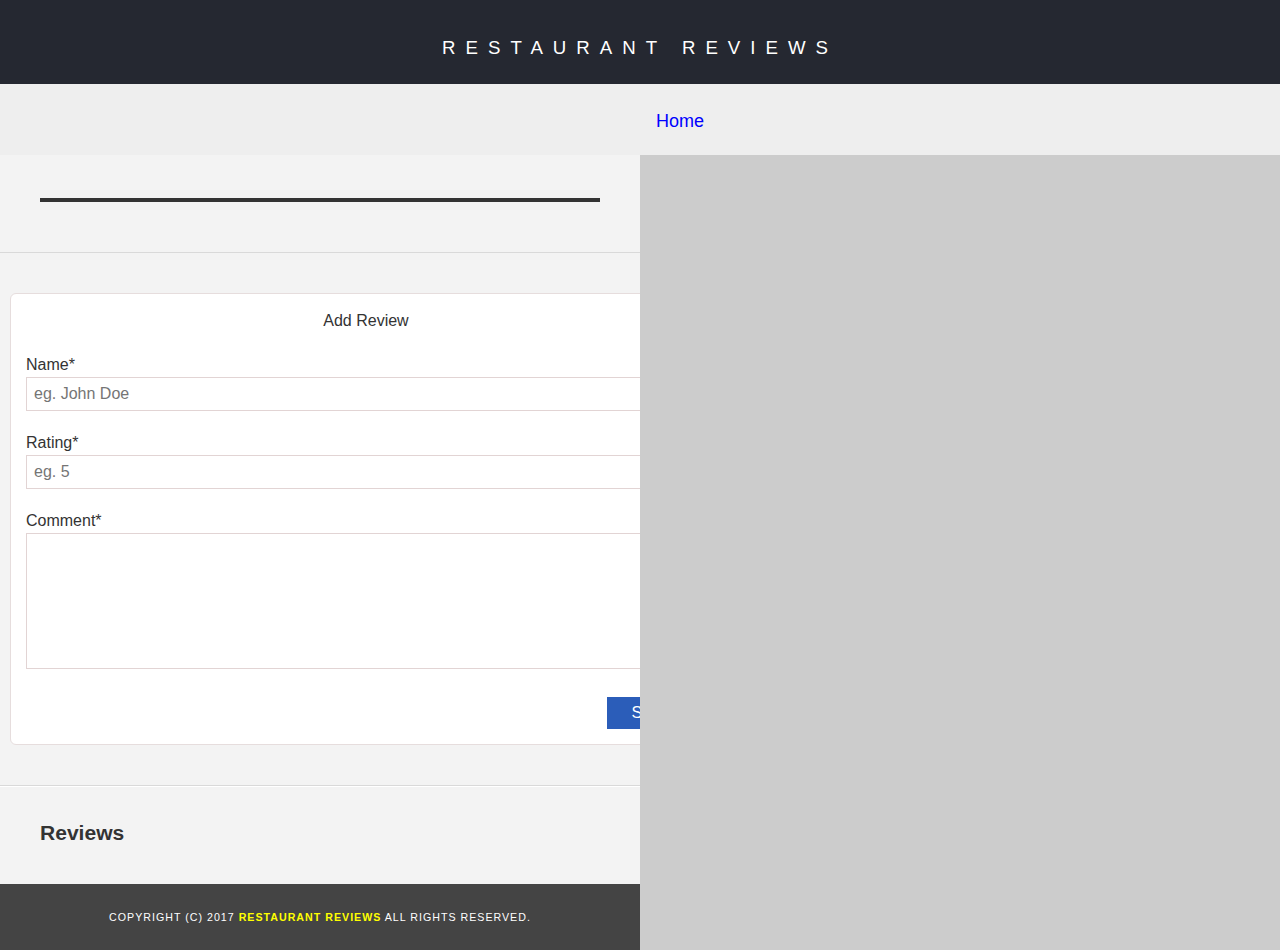
<file: restaurant.html>
<!DOCTYPE html>
<html lang="en">

<head>
  <meta charset="utf-8">
  <meta name="viewport" content="width=device-width, initial-scale=1.0" >
  <meta name="description" content="Get latest reviews from people around the world about Asian restaurants.">

  <!-- Normalize.css for better cross-browser consistency -->
  <link rel="stylesheet" src="//normalize-css.googlecode.com/svn/trunk/normalize.css" />
  <!-- Main CSS file -->
  <link rel="preload" href="https://unpkg.com/leaflet@1.3.1/dist/leaflet.css" 
        integrity="sha512-Rksm5RenBEKSKFjgI3a41vrjkw4EVPlJ3+OiI65vTjIdo9brlAacEuKOiQ5OFh7cOI1bkDwLqdLw3Zg0cRJAAQ==" 
        crossorigin="" as="style" onload="this.rel='stylesheet'"/>
  <link rel="stylesheet" href="css/styles.css" type="text/css">
  <title>Restaurant Info</title>

  <!-- Add to homescreen for Chrome on Android -->
  <meta name="mobile-web-app-capable" content="yes">
  <link rel="icon" sizes="192x192" href="img/icon_ 192x192.png">

  <!-- Add to homescreen for Safari on iOS -->
  <meta name="apple-mobile-web-app-capable" content="yes">
  <meta name="apple-mobile-web-app-status-bar-style" content="blue">
  <meta name="apple-mobile-web-app-title" content="Restaurant Review App">
  <link rel="apple-touch-icon-precomposed" href="img/icon_ 192x192.png">

  <!-- Tile icon for Win8 (144x144 + tile color) -->
  <meta name="msapplication-TileImage" content="img/icon_512x512.png">
  <meta name="msapplication-TileColor" content="#3372DF">

  <link rel="manifest" href="manifest.json" />
  <meta name="theme-color" content="blue" />

  <![if !IE]>
  <link rel="icon" href="./favicon.png" type="image/x-icon" />
  <![endif]>
  <!-- This is needed for IE -->
  <link rel="shortcut icon" href="./favicon.ico" type="image/ico" />

  <!-- <link rel="preload" href="/js/webworker.js" as="script"> -->
</head>

<body class="inside">
  <!-- Beginning header -->
  <header>
    <!-- Beginning nav -->
    <nav id="restaurant-top-nav">
      <h1><a href="./">Restaurant Reviews</a></h1>
    </nav>
    <!-- Beginning breadcrumb -->
    <nav  aria-label="Breadcrumb" role="navigation">
      <ul id="breadcrumb" >
        <li role="navigation"><a aria-label="home link" href="./">Home</a></li>
      </ul>
    </nav>
    <!-- End breadcrumb -->
    <!-- End nav -->
  </header>
  <!-- End header -->

  <!-- Beginning main -->
  <main id="maincontent" aria-label="Main content">
        <!-- Beginning map -->
        <section id="map-container" role="region" aria-label="Map information">
            <div id="map" role="application" style="overflow: hidden;"></div>
        </section>
          <!-- End map -->
  
        <!-- Beginning restaurant -->
        <section id="restaurant-container" aria-label="Restaurant information">
            <h2 tabindex="0" id="restaurant-name" aria-label="Restaurant name"></h2>
            <img tabindex="0" id="restaurant-img" role="img" aria-label="Picture of restaurant">
            <p tabindex="0" id="restaurant-cuisine" aria-label="Restaurant cuisine"></p>
            <p tabindex="0" id="restaurant-address" aria-label="Restaurant address"></p>
            <div class="restaurant-hours-container"> 
                 <table tabindex="0" id="restaurant-hours"></table>
            </div> 
          </section>
          <!-- end restaurant -->

         <section id="review-form-content" aria-label="review form container">
             <!-- Add review -->
            <div>
              <form id="form-user-review" onsubmit="return false;" role="form">
                  <div class="review-form-container">
                      <div class="review-form-header">Add Review</div>
                      <div class="review-form-body">
                            <label for="name" aria-label="name" class="form-desc">Name*</label>
                            <div class="form-field-container">
                              <input name="name" id="name" class="form-field" role="textbox" placeholder="eg. John Doe">
                            </div>
                            
                            <label for="review-rating" aria-label="review-rating" class="form-desc rating-label">Rating* </label>
                            <div class="rating-container">
                              <input type="number" name="review-rating" class="form-field" id="review-rating" min="1" max="5"
                              role="textbox" placeholder="eg. 5">
                            </div>
                            
                            <label for="comment" aria-label="comment" class="form-desc">Comment*</label>
                            <div class="form-field-container">
                                <textarea name="comment" id="comment" class="form-field" role="textbox"></textarea>
                            </div>
                      </div>
                      <div class="review-form-footer">
                          <input type="button" name="submit-review" id="submit-review" class="btn-review" 
                          value="    Submit    " onclick="submitReview(this);" role="button">
                      </div>
                      <div id="review-form-alert-container" class="review-form-alert-container"></div>
                  </div>
              </form>
          </div>
          <!-- Add review end -->
         </section>
        
        <!-- Beginning reviews -->
        <section id="reviews-container" role="contentinfo" aria-label="Restaurant reviews">
            <div style="display:flex; flex-wrap:wrap">
                <h3 tabindex="0" style="width:50%;">Reviews</h3>
            </div>
            <ul id="reviews-list"></ul>
        </section>
        <!-- End reviews -->

  </main>
  <!-- End main -->
  <script> 
      // register service worker
      if (!navigator.serviceWorker) {
        console.log('service worker is not supported');
      }
      else {
         navigator.serviceWorker.register('./sw.js').then(reg => {});
      }
  </script>
  <!-- Beginning footer -->
  <footer id="footer" class="footer">
    Copyright (c) 2017 <a href="/"><strong>Restaurant Reviews</strong></a> All Rights Reserved.
  </footer>
  <!-- End footer -->
  <script src="https://unpkg.com/leaflet@1.3.1/dist/leaflet.js" integrity="sha512-/Nsx9X4HebavoBvEBuyp3I7od5tA0UzAxs+j83KgC8PU0kgB4XiK4Lfe4y4cgBtaRJQEIFCW+oC506aPT2L1zw==" crossorigin="" defer></script>
  <!-- Beginning scripts -->
  <script type="application/javascript" charset="utf-8" src="js/idb.js"></script>
  <!-- <script type="text/javascript" src="js/webworker.js"></script> -->
  <!-- Database helpers -->
  <script type="text/javascript" src="js/dbhelper.js" defer></script>
  <!-- Main javascript file -->
  <script type="text/javascript" src="js/restaurant_info.js" defer></script>
  <!-- Google Maps -->
 <!--  <script async defer src="https://maps.googleapis.com/maps/api/js?key=AIzaSyA_tKbW6A5pQ-eupxI56myUnHLqYCzOjKo&libraries=places&callback=initMap"></script> -->
  <!-- End scripts -->

</body>

</html>
</file>
<file: css/styles.css>
@charset "utf-8";
/* CSS Document */

body,td,th,p{
	font-family: Arial, Helvetica, sans-serif;
	font-size: 18px;
	color: #333;
	line-height: 1.5;
}
body {
	background-color: #fdfdfd;
	margin: 0;
	position:relative;
}
ul, li {
	font-family: Arial, Helvetica, sans-serif;
	font-size: 18px;
	color: #333;
}
a {
	color: orange;
	text-decoration: none;
}

a:hover, a:focus {
	color: #3397db;
	text-decoration: none;
}
a img{
	border: none 0px #fff;
}
h1, h2, h3, h4, h5, h6 {
  font-family: Arial, Helvetica, sans-serif;
  margin: 0 0 20px;
}
article, aside, canvas, details, figcaption, figure, footer, header, hgroup, menu, nav, section {
	display: block;
}
#maincontent {
  background-color: #f3f3f3;
  min-height: 100%;
  display: flex;
  flex-wrap: wrap;
  width: 100%;
}
#footer {
  background-color: #444;
  color: white;
  font-size: 8pt;
  letter-spacing: 1px;
  padding: 25px;
  text-align: center;
  text-transform: uppercase;
}

#footer a{
  color: #ff0;
}
/* ====================== Navigation ====================== */
#restaurant-top-nav {
  width: calc(100% - 30px);
  background-color: #252831;
  text-align:center;
  padding: 15px;
  margin: 0;
}

nav {
  width: 100% ;
  min-height: 50px;
  background-color: #252831;
  text-align:center;
  z-index: 1001;
}

nav h1 {
  margin: auto;
}
nav h1 a {
  color: #fff;
  font-size: 14pt;
  font-weight: 200;
  letter-spacing: 10px;
  text-transform: uppercase;
}

#breadcrumb {
  padding: 10px 40px 16px;
  font-size: 30px;
  margin: 0;
  width: 100%;
  list-style: none;
  background-color: #eee;
}

/* Display list items side by side */
#breadcrumb li {
    display: inline;
}

/* Add a slash symbol (/) before/behind each list item */
#breadcrumb li+li:before {
    padding: 8px;
    color: black;
    content: "/\00a0";
}

/* Add a color to all links inside the list */
#breadcrumb li a {
    color: #00f;
    text-decoration: none;
}

/* Add a color on mouse-over */
#breadcrumb li a:hover {
    color: #01447e;
    text-decoration: underline;
}

#alert-container {
  text-align: center;
  align-content: center;
}

#map-container {
  background: blue none repeat scroll 0 0;
  /* height: 400px; */
  position: relative;
  right: 0;
  top: 0;
  width: 100%;
   z-index: 501; 
}
/* ====================== Map ====================== */
#map {
  height: 400px;
  width: 100%;
  background-color: #ccc;
}

.leaflet-container a {
  color: #000; 
  text-decoration: #0275d8 underline;
  cursor: pointer;
}

/* ====================== Restaurant Filtering ====================== */
.filter-options {
  padding-top: 10px;
  padding-bottom: 10px;
  width: 100%;
 /*  height: 50px; */
  background-color: #3397DB;
  align-items: center;
}
.filter-options h2 {
  color: #000;
  font-size: 1rem;
  font-weight: normal;
  line-height: 1;
  margin: 0 20px;
  display: inline-block
}
.filter-options select {
  background-color: white;
  border: 1px solid #fff;
  font-family: Arial,sans-serif;
  font-size: 16pt;
  height: 48px;
  letter-spacing: 0;
  margin: 10px;
  padding: 0 10px;
  width: 25%;
}

/* ====================== Restaurant Listing ====================== */
#restaurants-list {
  background-color: #f3f3f3;
  list-style: outside none none;
  margin: 0;
  padding: 30px 15px 60px;
  text-align: center;
  display: flex;
  flex-wrap: wrap;
  justify-content: left;
}
#restaurants-list li {
  background-color: #fff;
  border: 2px solid #ccc;
  font-family: Arial,sans-serif;
  margin: 10px;
  min-height: 380px;
  padding: 20px;
  text-align: left;
  width:  calc((100% - 200px) / 3);
}

.review-restaurant-img {
  background-color: #ccc;
  display: block;
  margin: 0;
  max-width: 100%;
  /* min-height: 248px; */
  width: 85%;
}

#restaurants-list .restaurant-img {
  background-color: #ccc;
  display: block;
  margin: 0;
  max-width: 100%;
  /* min-height: 248px; */
  min-width: 100%;
}
#restaurants-list li h1 {
  color: #000; /*  #f18200; */
  font-family: Arial,sans-serif;
  font-size: 14pt;
  font-weight: 200;
  letter-spacing: 0;
  line-height: 1.3;
  margin: 20px 0 10px;
  text-transform: uppercase;
}
#restaurants-list p {
  margin: 0;
  font-size: 11pt;
}
#restaurants-list li a {
  background-color: orange;
  border-bottom: 3px solid #eee;
  color: #000;
  display: inline-block;
  font-size: 10pt;
  margin: 15px 0 0;
  padding: 8px 30px 10px;
  text-align: center;
  text-decoration: none;
  text-transform: uppercase;
}

/* ====================== Restaurant Details ====================== */
.inside header {
  position: fixed;
  top: 0;
  width: 100%;
  z-index: 1000;
}
.inside #map-container {
  background: blue none repeat scroll 0 0;
  height: 100vh;
  position: fixed;
  right: 0;
  top: 80px;
  width: 50%;
   z-index: 501; 
}
.inside #map {
  background-color: #ccc;
  height: 100%;
  width: 100%;
}
.inside #footer {
  bottom: 0;
  position: absolute;
  width: calc(50% - 50px);

}
#restaurant-name {
  color: #000; /* #f18200; */
  font-family: Arial,sans-serif;
  font-size: 20pt;
  font-weight: 200;
  letter-spacing: 0;
  margin: 15px 0 30px;
  text-transform: uppercase;
  line-height: 1.1;
}
#restaurant-img {
	width: calc(100% - 80px);
}
#restaurant-address {
  font-size: 12pt;
  margin: 10px 0px;
}
#restaurant-cuisine {
  background-color: #333;
  color: #ddd;
  font-size: 12pt;
  font-weight: 300;
  letter-spacing: 10px;
  margin: 0 0 20px;
  padding: 2px 0;
  text-align: center;
  text-transform: uppercase;
	width: calc(100% - 80px);
}
#restaurant-container{
  order: -1;
}
#restaurant-container, #reviews-container {
  border-bottom: 1px solid #d9d9d9;
  border-top: 1px solid #fff;
  padding: 140px 40px 30px; 
  width: 50%; /* calc(50% - 80px); */
}
#reviews-container {
  padding: 30px 40px 80px;
}
#reviews-container h2 {
  color: #000; /* #f58500; */
  font-size: 24pt;
  font-weight: 300;
  letter-spacing: -1px;
  padding-bottom: 1pt;
}
#reviews-list {
  margin: 0;
  padding: 0;
}
#reviews-list li {
  background-color: #fff;
    border: 2px solid #f3f3f3;
  display: block;
  list-style-type: none;
  margin: 0 0 30px;
  overflow: hidden;
  padding: 0 20px 20px;
  position: relative;
  width: 93%;
}
#reviews-list li p {
  margin: 0 0 10px;
  padding-top: 10px;
}

.each-review-container {
  box-shadow: 0 4px 8px 0 rgba(155, 152, 152, 0.2), 0 6px 20px 0 rgba(151, 147, 147, 0.19);
}
#restaurant-hours {
  min-width:600px;
}

#restaurant-hours td {
  color: #666;
}





 .restaurant-hours-container {
  overflow: auto;
} 


@media screen and (max-width:980px) {

  .inside header {
    position: relative;
  }

  #breadcrumb {
    width: calc(100% - 80px);
    font-size: 1.2em;
  }

  #breadcrumb a {
    padding: 10px;
    font-size: 1.2em;
  }
  #breadcrumb li {
    font-size: 20px;
  }

  .inside #map-container {
    width: 100%;
    height: 400px;
    order:-1;
    position: relative;
    top:0;
  }

  #restaurant-container {
    padding-top: 40px;
  }

  #restaurant-container, 
  #reviews-container, 
  #review-form-content  {
    padding-right: 40px;
    padding-left: 40px;
    width: calc(100% - 80px);
    width: calc(100% - 80px);
    margin-right: 0;
    margin-left: 0;
    margin: auto;
  }

  #reviews-list li {
    width: calc(100% - 40px);
  }

  #restaurants-list li {
    width:  calc((100% - 130px) / 2);
  }

  #restaurant-cuisine, #restaurant-img {
    width: 100%;
  }

  #restaurant-name {
    text-align: center;
  }

  .filter-options {
    justify-content: center;
  }

  .filter-options h2 {
    display: block;
  }
  /* adjust filter options select fields to span through the width of small devices */
  .filter-options select {
    background-color: white;
    border: 1px solid #fff;
    font-family: Arial,sans-serif;
    font-size: 16pt;
    height: 48px;
    letter-spacing: 0;
    padding: 10px;
    margin-right: 10px;
    width: calc(45% - 20px);
  }

  .inside #footer {
    position: relative;
    width: calc(100% - 50px);
  }

}

/*Minor breakpoint*/
@media screen and (min-width:781px) and (max-width:981px) {
  #reviews-list li {
    width: 95%;
  }
}

@media screen and (min-width:982px) and (max-width:1360px) {
  #reviews-list li {
    width: 80%;
  }
}

@media screen and (min-width:1300px) {
  #restaurants-list li {
    width:  calc((100% - 200px) / 4);
  }

  #restaurants-list {
    justify-content: center;
  }

  #reviews-list li {
    width: calc(100% - 120px);
  }
}

@media screen and (max-width:600px) {

  .filter-options {
    justify-content: center;
  }
  /* adjust filter options select fields to span through the width of small devices */
  .filter-options select {
    background-color: white;
    border: 1px solid #fff;
    font-family: Arial,sans-serif;
    font-size: 16pt;
    height: 48px;
    letter-spacing: 0;
    padding: 10px;
    width: 90%;
  }

  #restaurants-list li {
    width: 100%;
  }

  #review-form-content  {
    padding-right: 15px;
    padding-left: 15px;
    width: calc(100% - 30px);
    margin-right: 0;
    margin-left: 0;
    margin: auto;
  }
}

/* Review form begin */
#review-form-content {
  border-bottom: 1px solid #d9d9d9;
}

.review-form-container {
  background-color: #fff;
  padding: 15px;
  margin: 10px;
  width: calc(100% - 50px);
  border: 1px solid rgb(230, 221, 221);
  border-radius: 6px;
   margin-top: 40px;
   margin-bottom: 40px;
}

.review-form-header {
  text-align: center;
  font-size: 16px;
  margin-bottom: 20px;
}

.review-form-body {
  display: flex;
  flex-wrap: wrap;
}

.form-desc {
  width: 100%;
}

.form-field-container {
  width: 100%;
}

.rating-label {
  width: 100%;
  margin-top: 20px;
}

.rating-container {
  width: 100%
}

.rating-container {
  margin-bottom: 20px;
}

.review-rating {
  width: 50%;
}

.form-field {
  width: calc(100% - 14px);
}

.review-rating,
.form-field {
  padding: 7px;
  border: 1px solid #e2d4d4;;
  background: #fff;
  font-family: 'Segoe UI', Tahoma, Helvetica, Sans-Serif;
}

#comment {
  height: 120px;
}

#comment, 
.form-field, 
.rating,
.rating-container,
.form-desc,
.btn-review {
  font-size: 16px;
}

.btn-review{
  padding: 7px;
  border: 0;
  color: #fff;
  background: #2b5db9; /* Old browsers */
  background: -moz-linear-gradient(left, #2b5db9 0%, #2b5db9 100%); /* FF3.6-15 */
  background: -webkit-linear-gradient(left, #2b5db9 0%,#2b5db9 100%); /* Chrome10-25,Safari5.1-6 */
  background: linear-gradient(to right, #2b5db9 0%,#2b5db9 100%); /* W3C, IE10+, FF16+, Chrome26+, Opera12+, Safari7+ */
  filter: progid:DXImageTransform.Microsoft.gradient( startColorstr='#2c52b5db939e', endColorstr='#2b5db9',GradientType=1 ); /* IE6-9 */
}

.review-date {
  float: right;
  text-align: right;
}

.review-head{
  background: #485772;
  color: #fff;
  padding: 6px;
  margin: 0;
  border-bottom-left-radius: 10px;
  border-bottom-right-radius: 10px;
}

.review-form-footer {
  text-align: right;
  font-size: 16px;
  margin-top: 20px;
}


/* Favorite button */
.fav-star{
  margin-top: -18px;
  float:right !important;
  font-size: 35px;
  border: none;
  background: none;
  color: #000000;
  cursor: pointer;
}
/* Star color */
.marked-favorite{
  color: rgb(230, 90, 155);
}
</file>
